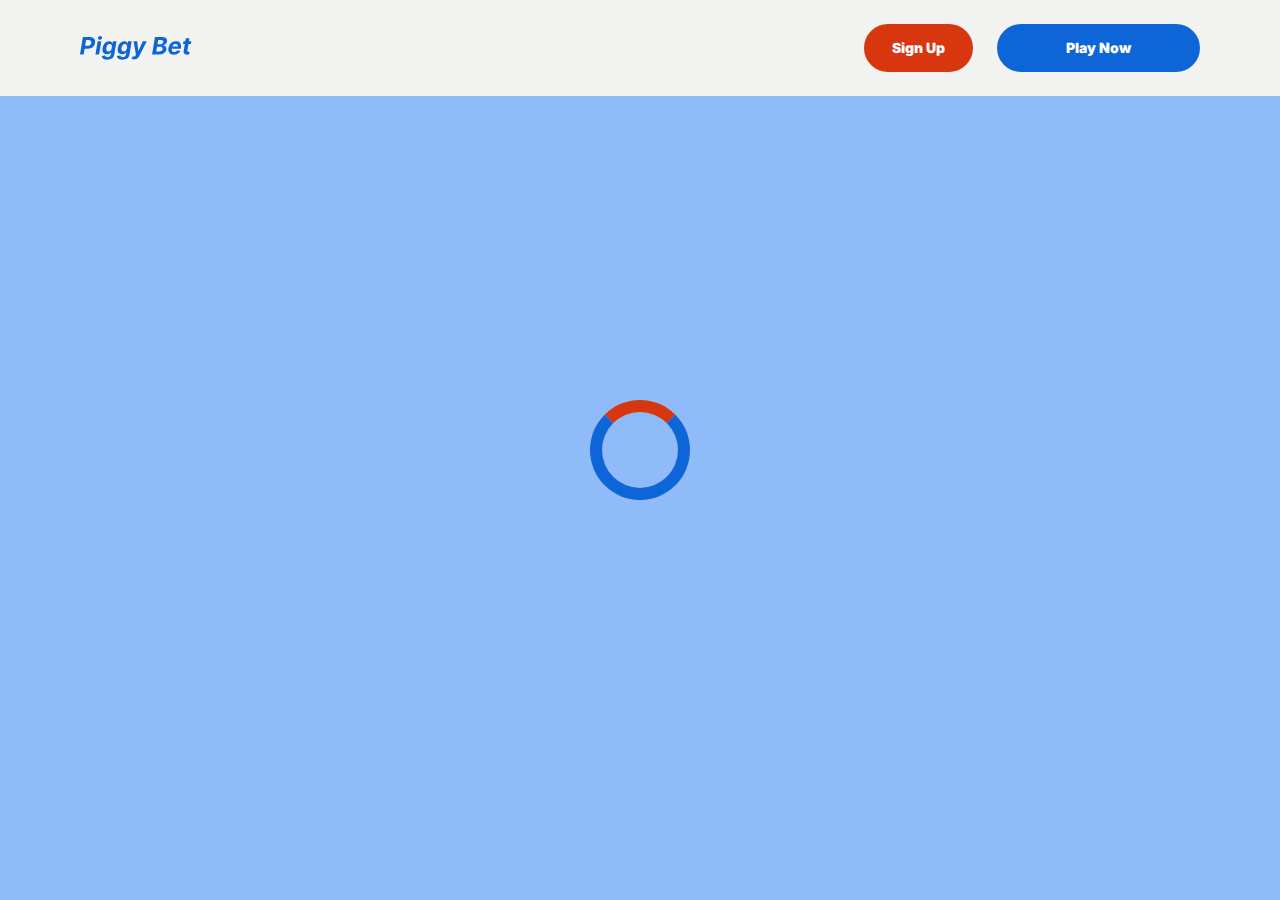
<file: casino.html>
<!doctype html>
<html lang="">
  <head>
    <script src="./index.js"></script>

    <link rel="manifest" href="./manifest.json" />

 
    <!-- Google Fonts -->
    <link rel="preconnect" href="https://fonts.googleapis.com" />
    <link rel="preconnect" href="https://fonts.gstatic.com" crossorigin />
    <link
      href="https://fonts.googleapis.com/css2?family=Inter:wght@300;400;500;600;700&display=swap"
      rel="stylesheet"
    />
      
    <!-- Google Fonts -->
    <link rel="preconnect" href="https://fonts.googleapis.com" />
    <link rel="preconnect" href="https://fonts.gstatic.com" crossorigin />
    <link
      href="https://fonts.googleapis.com/css2?family=Roboto:wght@300;400;500;600;700&display=swap"
      rel="stylesheet"
    />
      
    <!-- Google Fonts -->
    <link rel="preconnect" href="https://fonts.googleapis.com" />
    <link rel="preconnect" href="https://fonts.gstatic.com" crossorigin />
    <link
      href="https://fonts.googleapis.com/css2?family=Roboto:wght@300;400;500;600;700&display=swap"
      rel="stylesheet"
    />

    <meta
      name="viewport"
      content="width=device-width, initial-scale=1, minimum-scale=1, maximum-scale=2"
    />
    <link
      rel="preload"
      as="image"
      href="_assets/images/1768558002-piggy-bet.svg"
      fetchpriority="high"
    />
    <link rel="stylesheet" href="./normalize.css" />
    <link rel="stylesheet" href="./index.css" />
    <meta name="theme-color" content="" />
    <title>PiggyBet — UK Online Casino &amp; Sports Betting | £500 Bonus</title>
    <meta name="description" content="Play at PiggyBet UK's trusted online casino. Enjoy sports betting, live dealer games, slots, and exclusive bonuses. Licensed and secure. Join today!" />
    <meta property="og:title" content="PiggyBet — UK Online Casino &amp; Sports Betting | £500 Bonus" />
    <meta property="og:description" content="Play at PiggyBet UK's trusted online casino. Enjoy sports betting, live dealer games, slots, and exclusive bonuses. Licensed and secure. Join today!" />
    <link
      rel="canonical"
      href="https://piggybet-online.com"
    />
    <meta property="og:site_name" content="PiggyBet — UK Online Casino &amp; Sports Betting | £500 Bonus" />
    <meta property="og:locale" content="en-UK" />
    <meta property="og:image" content="_assets/images/1768557607-gemini-generated-image-4j63eo4j63eo4j63-removebg-preview.webp" />
    <meta property="og:image:width" content="1200" />
    <meta property="og:image:height" content="630" />
    <meta property="og:type" content="website" />
    <meta name="twitter:card" content="summary_large_image" />
    <meta name="twitter:site" content="piggybet-online.com" />
    <meta name="twitter:title" content="PiggyBet — UK Online Casino &amp; Sports Betting | £500 Bonus" />
    <meta name="twitter:description" content="Play at PiggyBet UK's trusted online casino. Enjoy sports betting, live dealer games, slots, and exclusive bonuses. Licensed and secure. Join today!" />
    <meta name="twitter:image" content="_assets/images/1768557607-gemini-generated-image-4j63eo4j63eo4j63-removebg-preview.webp" />
    <meta name="twitter:image:width" content="1200" />
    <meta name="twitter:image:height" content="630" />
    <link rel="icon" href="_assets/images/1768557600-zagruzka-1.svg" type="image/x-icon" sizes="16x16" />
    <meta name="language" content="en-UK" />
    <link rel="apple-touch-icon" href="" sizes="96x96" />
    <link
      rel="icon"
      href="_assets/images/1768557616-zagruzka-1.svg"
      type="image/webp"
      sizes="192x192"
    />
    <meta http-equiv="X-UA-Compatible" content="IE=edge" />
    <meta name="keywords" content="casino, online casino, gambling, slots, table games" />
    <link rel="icon" type="image/x-con" href="_assets/images/1768557600-zagruzka-1.svg" />
    <link rel="manifest" href="/manifest.json" />
    <link
      rel="preload"
      href="_assets/images/1768558020-gemini-generated-image-4j63eo4j63eo4j63-removebg-preview.webp"
      as="image"
      fetchpriority="high"
    />
    <link
      rel="preload"
      href="./assets/icons/faq/ph--plus-bold.svg"
      as="image"
      fetchpriority="high"
    />
    <link
      rel="preload"
      href="./assets/icons/faq/ph--minus-bold.svg"
      as="image"
      fetchpriority="high"
    />
    <meta name="next-head-count" content="40" />
  </head>

  <body>
    <header class="header">
      <div class="headerBlock">
        <div class="headerLogoContainer">
          <a href="https://piggybet-online.com" aria-label="Main page"
            ><img
              class="header__logo logo"
              src="_assets/images/1768558002-piggy-bet.svg"
              alt="PiggyBet Logo"
          /></a>
        </div>
        <ul class="nav__list">
          <li class="nav__item">
            <a
              class="nav__link"
              href="casino.html?id=example-offer-id"
              aria-label="Sign Up"
              id="navSignUp"
            >
              Sign Up
            </a>
          </li>
          <li class="nav__item nav__itemLarge">
            <a
              class="nav__link nav__linkLarge"
              href="casino.html?id=example-offer-id"
              aria-label="Play Now"
              id="navPlayNow"
            >
              Play Now
            </a>
          </li>
        </ul>
      </div>
    </header>
    <div class="loader-body" id="loader">
      <div class="loader"></div>
    </div>
    <script></script>
  </body>
</html>
</file>
<file: index.css>
.main,.wrapper{width:100%;display:flex;position:relative}.btn,.main,.wrapper{position:relative}.btn,.not-found-title,.subtitle,.title{font-family:var(--accent-font);font-weight:900}.btn,.nav__item,.subtitle,.title{font-weight:900}.operatorElementGrey,.payElementGrey{mix-blend-mode:screen}.btn,.heroTitle,.subtitle,.title{text-transform:uppercase}.casinoCard,.heroTitle,.nav__list{letter-spacing:0}.cardName,.casinoCard,.loader-body,.not-found-content{text-align:center}.bonusDetailsImage,.cardImage{filter:drop-shadow(0 .125rem .125rem rgb(0 0 0 / .75))}.btn:hover,.gameContainer:hover,.nav__item:hover{transform:scale(1.1)}.btn:hover,.faqLabel:hover,.gradientContainer:hover,.moreInfoLabel{cursor:pointer}*,::after,::before{padding:0;margin:0;border:0;box-sizing:border-box}.btn,.btn--large{border-radius:6.25rem;line-height:1.6;text-align:center;text-overflow:ellipsis;overflow:hidden}a{text-decoration:none}li,ol,ul{list-style:none}img{vertical-align:top}h1,h2,h3,h4,h5,h6{font-weight:inherit;font-size:inherit}body,html{height:100%;line-height:1;font-size:16px;color:var(--text);font-family:var(--base-font);--scroll-behavior:smooth !important;scroll-behavior:smooth!important}body.overflow{overflow:hidden}.wrapper{min-height:100%;flex-direction:column;overflow-x:hidden}.container{max-width:90rem;margin:0 auto}.main{flex:1 1 auto;flex-direction:column;background:var(--main-bg)}.block{margin:0 auto;max-width:70rem;padding:0}.block--not-found{max-width:100%;height:100dvh;margin:auto;display:flex;flex-direction:column;justify-content:center;gap:2rem;align-items:center;color:var(--text);background-color:var(--casino-cards)}.btn,.loader-body{justify-content:center;display:flex}.not-found-title{font-size:4rem;color:var(--welcome-bonus-text)}.btn,.btn a{color:var(--button-text)}.not-found-content{font-size:1.5rem;margin:.3125rem;color:var(--text)}.block--not-found button{margin-top:1.875rem}.btn{width:13.625rem;height:3.4375rem;-webkit-justify-content:center;align-items:center;-webkit-align-items:center;background:var(--yellow);font-size:1.25rem;transition:0.2s;box-shadow:inset 0 0 0 .125rem transparent,0 0 0 .125rem #fff0}.btn--large{width:17.5rem;height:5.4375rem;font-size:1.75rem;gap:6.25rem;box-shadow:inset 0 0 0 .1875rem #fff0,0 .125rem 0 0 #fff0;background:var(--yellow-button);color:var(--main-button-text)}.btn--medium{width:13rem;height:3.25rem;font-size:1.25rem;line-height:1.6}.content,.subtitle,.title{line-height:1.39;color:var(--text)}.btn--small{width:9.125rem}.title{font-size:3.5rem}.title span{color:var(--text)}.subtitle{font-size:2.5rem}.content{font-family:var(--base-font);font-size:1.25rem}.logo{width:100%;height:auto}.heroTitle,.nav__item{font-family:var(--accent-font)}.nav__select__container{cursor:pointer;scale:1!important;transform:scale(1)!important}.nav__select{background:var(--bg);color:var(--lang-select-color);text-transform:uppercase;cursor:pointer}:root{--accent-font:'Inter', sans-serif;--base-font:'Roboto', sans-serif;--welcome-bonus-font:'Roboto', sans-serif;--lang-select-color:#222829;--bg:#f3f4f1;--bg-light:#67a4f5;--main-bg:#f3f4f1;--text:#222829;--text-black:#ffffff;--table-head:#0E65D7;--text-head:#ffffff;--hero-title-text:#222829;--yellow:#d8360e;--yellow-button:#0E65D7;--welcome-bonus-bg:#8fbcf8;--button-text:#ffffff;--main-button-text:#ffffff;--border-color:#efefdc;--casino-cards:#8fbcf8;--welcome-bonus-text:#d8360e;--bonus-border-head:#efefdc;--bonus-border:#000033;--pay-back:#deeadf;--providers-back:#8fbcf8;--faq-label:#8fbcf8;--bg-footer:#000000;--copyright:#e7e7d5;--link-hover:#222829;--icon-color:;--top-games-hover-fg:#222829}.loader-body{width:100%;height:100vh;align-content:center;transition:0.5s;align-items:center;background-color:var(--casino-cards)}.header,.nav__item{justify-content:center;display:flex}.loader__img{width:7.5rem;height:7.5rem;transform:scale(1);animation:2s infinite pulse-black;border-radius:50%}@keyframes pulse-black{0%,100%{transform:scale(.8);box-shadow:0 0 0 1.25rem var(--yellow)}70%{transform:scale(1);box-shadow:0 0 0 .625rem #fff0}}.loader{width:6.25rem;height:6.25rem;border:.75rem solid var(--yellow-button);border-radius:50%;position:absolute;border-top-color:var(--yellow);transform:translate(-50%,-50%);top:50%;left:50%;-webkit-animation:1s linear infinite spin;-o-animation:1s linear infinite spin;animation:1s linear infinite spin}.loader-body.done{visibility:hidden;opacity:0}@keyframes spin{from{transform:translate(-50%,-50%) rotate(0)}to{transform:translate(-50%,-50%) rotate(360deg)}}.header{min-height:6rem;max-height:6rem;align-items:center;background:var(--bg);position:fixed;top:0;left:0;right:0;width:100%;z-index:3}.headerBlock{width:100%;height:100%;display:flex;gap:.625rem;align-items:center;justify-content:space-between;padding:1.5rem 10rem}.headerLogoContainer{height:100%;max-width:8.75rem;width:8.75rem;margin-left:0;display:flex}.headerLogoContainer a{margin:auto;width:100%}.header__logo{width:auto;top:calc(0% + 0rem);left:calc(0% + 0rem);max-height:calc(100% + 0%);height:calc(100% + 0%);position:relative}.nav__list{display:flex;gap:1.5rem}.nav__item{align-items:center;font-size:.875rem;line-height:1.7;transition:0.2s;border-radius:6.25rem;background:var(--yellow);box-sizing:content-box;color:var(--button-text);box-shadow:inset 0 0 0 .125rem transparent,0 .125rem 0 0 #fff0}.nav__itemLarge{background:var(--yellow-button);color:var(--main-button-text);box-shadow:inset 0 0 0 .125rem #fff0,0 .125rem 0 0 #fff0}.nav__item:hover{cursor:pointer}.nav__link{color:var(--button-text);padding:.75rem 1.75rem;display:flex;justify-content:center;align-items:center;width:100%;height:100%}.nav__linkLarge{color:var(--main-button-text);padding:.75rem 4.3125rem}@media (max-width:90rem){.headerBlock{max-width:70rem;margin:0 auto;padding:1.5rem 0}}@media (max-width:75rem){.block{padding:0 2.5rem}.headerBlock{padding:1.5rem 3rem 1.5rem 2.7rem}}@media (max-width:64rem){.headerBlock{padding:1.5rem 3rem 1.5rem 2.7rem}.headerLogoContainer{margin-left:0}}.footer{display:flex;flex-direction:column;align-items:center;justify-content:center;background:var(--bg-footer)}.footerContainer{max-width:90rem;margin:0 auto;width:100%}.footerTop{padding-top:1.625rem;padding-bottom:.5rem;width:100%;display:flex;justify-content:center;position:relative}.footerLogoContainer{position:absolute;top:.5rem;left:10rem}.footer__logo{width:8.75rem;height:auto}.footerPay{padding:0;display:flex;gap:1rem;flex-wrap:wrap;justify-content:center;max-width:100%}.payElementGrey{max-height:2rem;width:auto}.payElementColor{display:none;max-height:2rem;width:auto}.bonusDetailsInfo .bonusDetailBlockAdd,.heroTextMobile,.moreInfoInput,.operatorBlock:hover .operatorElementGrey,.payBlock:hover .payElementGrey,.topCasinoChipsLeftMobile{display:none}.faqInput:checked+.faqLabel+.faqContent,.heroTextDesktop,.operatorBlock:hover .operatorElementColor,.payBlock:hover .payElementColor{display:block}.footerMiddle,.footerOperator{display:flex;justify-content:center}.footerMiddle{padding-top:.5rem;padding-bottom:0;width:100%}.footerOperator{max-width:40.5rem;width:80%;padding:0;flex-wrap:wrap;gap:.5rem}.operatorElementColor,.operatorElementGrey{max-height:2rem;width:auto;margin-bottom:1rem}.operatorElementColor{display:none}.footerBottom{padding-top:.625rem;padding-bottom:.625rem}.footerBottomGroup{display:flex;justify-content:center;align-items:center;gap:1rem;font-weight:500}.footerBottomAge{font-size:2rem;line-height:1.1875;color:var(--copyright)}.footerBottomCopyright{font-size:1.25rem;line-height:2;color:var(--copyright)}@media (max-width:86.25rem){.footerTop{padding-top:1.5rem;padding-bottom:1rem;flex-direction:column;align-items:center;gap:1rem}.footerLogoContainer{position:static;display:block}.footer__logo{width:8.75rem;height:auto}}@media (max-width:64rem){.footerOperator{width:60%}.payElementColor,.payElementGrey{max-height:1.75rem}.operatorElementColor,.operatorElementGrey{max-height:1.5625rem}}@media (max-width:55rem){.footerOperator{width:70%}}@media (max-width:48rem){.not-found-title{font-size:4rem}.btn--large,.not-found-content{font-size:1.25rem}.btn--large{width:15rem;height:4.5rem;gap:.625rem;line-height:1.6;border-radius:6.25rem;background:var(--yellow-button)}.header{min-height:6rem;max-height:6rem}.headerBlock{padding:1.5rem 2.5rem 1.5rem 2.3rem}.headerLogoContainer{max-width:7.25rem;width:7.25rem}.header__logo{height:auto;top:calc(0% + 0rem);left:calc(0% + 0rem);max-width:calc(7.25rem + 0%);width:calc(7.25rem + 0%);position:relative}.nav__list{gap:.5rem}.nav__item{font-size:.625rem;border-radius:6.25rem}.nav__link{padding:.5rem 1.15625rem}.nav__linkLarge{padding:.5rem 1.75rem}.footer__logo{width:5.5rem;height:auto}}@media (max-width:36.25rem){.footerBottomGroup{gap:.625rem}.footerPay{gap:.4rem}.footerOperator{gap:.4rem;width:80%}.operatorElementColor,.operatorElementGrey,.payElementColor,.payElementGrey{max-height:1.375rem}.footerBottomAge{font-size:1.625rem}.footerBottomCopyright{font-size:1rem}}@media (max-width:36rem){.btn,.btn--large{border-radius:6.25rem}.subtitle,.title{font-weight:900;font-family:var(--accent-font);word-wrap:break-word}.btn--large{width:15rem;height:4.5rem;gap:.625rem;font-size:1.5rem;line-height:1.6;background:var(--yellow-button)}.btn--medium{font-size:1.125rem;line-height:1.6}.title{font-size:2rem}.subtitle{font-size:1.5rem}.footerMiddle{padding-top:0;padding-bottom:0}.footerOperator{max-width:26rem;width:100%}.footerBottomGroup,.footerPay{gap:.625rem}.payElementColor,.payElementGrey{max-height:1.375rem}.operatorElementColor,.operatorElementGrey{max-height:1.375rem;margin-bottom:.4rem}.footerBottomAge,.footerBottomCopyright{font-size:1.125rem;line-height:1.17;color:var(--copyright)}}@media (max-width:30rem){.footerBottomGroup{gap:.1875rem;font-weight:400}.payElementColor,.payElementGrey{max-height:1rem}.footerBottomAge,.footerBottomCopyright{font-size:.75rem}.footerBottomGroup,.footerPay{gap:.5rem}}.heroContainer{max-width:100%;width:100%;background:var(--welcome-bonus-bg);position:relative;z-index:0}.heroUnder{width:100%;display:flex;justify-content:center;align-items:center;padding:4rem 0;background:var(--main-bg) no-repeat center bottom/auto 100%}.heroMainTitle{max-width:70rem;width:70rem;border-radius:.9375rem;background:var(--welcome-bonus-bg);padding:1.4375rem 3.75rem;text-transform:uppercase;font-size:1.75rem;line-height:1.214;text-align:center;margin:0;color:var(--text)}.hero,.heroButton,.heroGroup{z-index:1;position:relative}.hero{max-width:90rem;width:100%;margin:0 auto;padding:8.53125rem 0 8.75rem;max-width:calc(90rem + 0%);width:calc(100% + 0%);background:url(_assets/images/1768558016-gemini-generated-image-4j63eo4j63eo4j63-removebg-preview.webp) right calc(10.5rem + 0rem) top calc(8.5rem + -7rem) / auto calc(63% + 6%) no-repeat}.heroBlock{position:relative;width:100%;max-width:70rem;margin:0 auto}.heroGroup{width:100%;margin-bottom:5.03125rem;display:flex;flex-direction:column;gap:3rem}.heroTitle{max-width:22.75rem;font-size:4rem;font-weight:900;line-height:1.5625;color:var(--hero-title-text);text-shadow:0 .25rem .25rem rgb(0 0 0 / .25);font-family:var(--welcome-bonus-font)}.heroTextGroup{max-width:70%;margin-bottom:0}.heroText{font-size:2rem;line-height:1.1875;min-height:2.375rem;font-weight:500;color:var(--text)}.heroTextBonus{max-width:50%}.heroLink{display:block;width:18.125rem}.heroButton,.gamesButton,.advantagesButton,.bonusDetailsButton,.topCasinoButton{width:18.125rem;font-size:1.75rem}@media (max-width:85rem){.hero{padding:8.53125rem 0 8.75rem;background:url(_assets/images/1768558016-gemini-generated-image-4j63eo4j63eo4j63-removebg-preview.webp) right calc(1rem + 0rem) top calc(10rem + -7rem) / auto calc(55% + 6%) no-repeat}.heroTextBonus{max-width:65%}}@media (max-width:75rem){.heroMainTitle{max-width:52.0625rem}}@media (max-width:64rem){.hero{padding:8.53125rem 0 8.75rem;background:url(_assets/images/1768558016-gemini-generated-image-4j63eo4j63eo4j63-removebg-preview.webp) right calc(1rem + 0rem) top calc(10rem + -7rem) / auto calc(50% + 6%) no-repeat}.heroGroup{gap:2rem}.heroTextBonus{max-width:70%}.heroTitle{max-width:22.75rem;font-size:3rem}.heroText{font-size:1.5rem;min-height:1.7rem}}@media (max-width:58.125rem){.hero{padding:8.53125rem 0 8.75rem;background:url(_assets/images/1768558016-gemini-generated-image-4j63eo4j63eo4j63-removebg-preview.webp) right calc(1rem + 0rem) top calc(10rem + -7rem) / auto calc(45% + 6%) no-repeat}.heroTextBonus{max-width:64%}.heroMainTitle{max-width:34.1875rem}}@media (max-width:48rem){.heroTextBonus,.heroTextGroup{max-width:100%}.heroText,.heroTitle{font-family:var(--accent-font)}.hero{padding:24.09375rem 0 2.75rem;background:url(_assets/images/1768558016-gemini-generated-image-4j63eo4j63eo4j63-removebg-preview.webp) center top calc(10rem + -7rem) / auto calc(36% + 6%) no-repeat}.heroUnder{height:4rem}.heroBlock{text-align:center}.heroGroup{margin-bottom:0;gap:1.45rem;align-items:center}.heroTextGroup{margin-top:1.55rem}.heroTextDesktop{display:none}.heroTextMobile{display:block}.heroLink{margin-left:auto;margin-right:auto;width:16.375rem;position:relative;left:0}.heroButton,.gamesButton,.advantagesButton,.bonusDetailsButton,.topCasinoButton{font-size:1.5rem;width:16.375rem;height:4.8125rem}.heroTitle{max-width:22.75rem;font-size:3.5rem;display:none}.heroText{text-transform:uppercase;font-size:1.5rem;line-height:1.5;min-height:auto;color:var(--text)}.heroMainTitle{padding:1rem .8125rem;font-size:1.25rem;max-width:38.5rem}}.bonusDetailsTitle,.sprovidersTitle,.topCasinoGroup,.topCasinoTitle{margin-bottom:3rem}@media (max-width:43.75rem){.heroMainTitle{max-width:31rem}.heroUnder{padding:5.5rem 2.5rem}}@media (max-width:36rem){.heroBlock,.heroTextGroup{margin-left:0}.hero{background:url(_assets/images/1768558020-gemini-generated-image-4j63eo4j63eo4j63-removebg-preview.webp) center top calc(3.5rem + 1rem) / auto calc(50% + 4%) no-repeat}.heroBlock{padding-right:0;padding-left:0}.heroTitle{margin-left:2.5rem;margin-top:0}}@media (max-width:34.375rem){.hero{background:url(_assets/images/1768558020-gemini-generated-image-4j63eo4j63eo4j63-removebg-preview.webp) center top calc(5.5rem + 1rem) / auto calc(50% + 4%) no-repeat}.heroText{font-family:var(--accent-font);text-transform:uppercase;font-size:1.2rem}.heroUnder{height:4rem}.heroMainTitle{padding:.5rem;font-size:1rem}}@media (max-width:25.875rem){.hero{background:url(_assets/images/1768558020-gemini-generated-image-4j63eo4j63eo4j63-removebg-preview.webp) center top calc(4.2rem + 1rem) / auto calc(50% + 4%) no-repeat}.heroGroup{gap:2rem}.heroUnder{height:4rem}.heroTitle{margin-top:0;max-width:22.75rem;font-size:2.6rem;line-height:110%}.heroText{font-size:1.1rem;line-height:1.1;min-height:1.32rem}}@media (max-width:23.4375rem){.hero{padding:15rem 0 1rem;background:url(_assets/images/1768558020-gemini-generated-image-4j63eo4j63eo4j63-removebg-preview.webp) center top calc(2.5rem + 1rem) / auto calc(55% + 4%) no-repeat}.heroGroup{gap:1rem}.heroUnder{height:2rem;padding:2.5rem 1.5rem}.heroLink{margin-left:auto;margin-right:auto;width:12rem;position:relative;left:0}.heroTitle{margin-top:0;max-width:22.75rem;font-size:2.6rem;line-height:110%}.heroText{font-size:.8rem;line-height:1;min-height:1rem;margin-left:1rem;margin-right:1rem}.heroButton,.gamesButton,.advantagesButton,.bonusDetailsButton,.topCasinoButton{font-size:1rem;line-height:1;width:12rem!important;height:3rem;margin:0 auto}}.cardBonus,.cardName,.cardWelcome{max-width:100%}.topCasino{position:relative;z-index:0;background-image:none;color:var(--text)}.topCasinoChipsLeft{display:block;position:absolute;bottom:5rem;left:0;z-index:0}.topCasinoBlock{padding-top:4.5rem;position:relative;z-index:1}.topCasinoGroup{max-width:100%;display:flex;flex-wrap:wrap;gap:1.6625rem;justify-content:flex-start;align-items:stretch}.cardBonus,.cardWelcome{margin:auto;font-family:var(--base-font)}.sgradientContainer,.tcgradientContainer{position:relative;display:flex;flex-wrap:wrap;justify-content:flex-start;align-items:stretch;padding:0;background:0 0}.bonusTableRowContainer::before,.gggradientContainer::before,.pygradientContainer::before,.sgradientContainer::before,.tcgradientContainer::before{content:"";position:absolute;top:-.125rem;left:-.125rem;right:-.125rem;bottom:-.125rem;background:0 0;z-index:-1;border-radius:.5rem}.casinoCard{width:16.25rem;height:auto;padding:2rem 1.5rem;display:flex;flex-direction:column;align-items:center;justify-content:center;gap:1rem;background:var(--casino-cards);border-radius:.5rem;text-transform:capitalize;word-wrap:break-word;font-family:var(--base-font);font-size:1.25rem;line-height:1.2}.cardButton,.cardButton span{width:12.625rem}.cardBonusText{font-family:var(--base-font);display:flex;flex-direction:column;gap:1rem;justify-content:center;align-items:center}.cardWelcome{color:var(--welcome-bonus-text);font-size:1.5rem;line-height:1.17}.cardBonus{font-size:1.25rem;line-height:1.15}.cardImage{margin-top:0;justify-self:flex-start}.cardName{font-family:var(--base-font);font-weight:500;font-size:1.25rem;line-height:1.2}.gamePlayText,.gameTitle{font-family:var(--base-font);font-weight:500}.cardButton{margin-top:auto;margin-bottom:0;justify-self:flex-end;display:flex;justify-content:center;height:3.5rem}.topCasinoButton{width:17.5rem;margin:0 auto}@media (max-width:75rem){.topCasinoGroup{justify-content:center}}@media (max-width:64.375rem){.topCasino{background-image:none}.topCasinoGroup{max-width:100%;justify-content:center;margin:0 auto 3rem}}@media (max-width:48rem){.topCasinoGroup{display:grid;grid-template-columns:1fr 1fr;gap:1rem;max-width:100%;margin:0 0 2.5rem;padding-left:2.5rem;padding-right:2.5rem}.casinoCard{width:100%}}@media (max-width:36rem){.casinoCard,.tcgradientContainer::before{border-radius:.5rem}.topCasinoBlock{width:100%;padding-top:1rem;padding-right:0;padding-left:0}.cardName,.topCasinoChipsLeft{display:none}.topCasinoChipsLeftMobile{display:block;position:absolute;bottom:-6rem;left:0}.topCasinoTitle{max-width:18.75rem;margin-left:2.5rem;margin-right:2.5rem}.casinoCard{padding:1rem 1.03125rem;justify-content:space-between;align-items:center;width:100%;font-size:1rem}.cardImage{margin-top:0;max-width:10rem;width:10rem;height:4rem}.cardBonusText{gap:.5rem}.cardWelcome{font-size:1.5rem;line-height:1.17}.cardBonus{font-size:1rem;line-height:1.1875;max-width:70%}.cardButton,.cardButton span{max-width:12.5rem;width:12.5rem}.cardButton{padding:0;height:3.375rem;font-size:1.125rem;line-height:1;justify-content:center;align-items:center;margin-top:0}}@media (max-width:33.125rem){.topCasinoGroup{grid-template-columns:1fr}.cardBonus{max-width:100%}}.bonus .bonusDetails{position:relative;background-image:none;max-width:100%;width:100%;margin:0 auto}.bonusChipsRight{display:block;position:absolute;top:-8rem;right:0}.bonusDetailsBlock,.gamesBlock,.sprovidersBlock{padding-top:8.75rem;padding-bottom:8.75rem}.bonusTable{display:flex;flex-direction:column;gap:1.5rem;margin-bottom:3rem}.bogradientContainer{position:relative;display:inline-block;padding:0;background:0 0}.bonusTableHeader,.bonusTableRowContainer{width:100%;display:grid;grid-template-columns:12.875rem repeat(5,1fr);font-size:1.25rem;border-radius:.5rem}.bogradientContainer::before{content:"";position:absolute;top:-.0625rem;left:-.0625rem;right:-.0625rem;bottom:-.0625rem;background:0 0;z-index:-1;border-radius:.5rem}.bonusTableHeader{row-gap:1.5rem;line-height:2}.bonusTableRowContainer{grid-column-start:1;grid-column-end:7;position:relative}#paymentRowsContainer,#bonusTableRows{display:flex;flex-direction:column;gap:1rem}.bonusTableRow.bonusTableHeader{background:var(--table-head)}.bonusDetailsWelcome{width:15rem!important}.bonusTableRow>div:not(.bonusDetailsInfo){padding-top:1rem;padding-bottom:1rem}.bonusTableRow:not(.bonusTableHeader)>div:not(.bonusDetailsInfo){background:var(--casino-cards);color:var(--text)}.bonusDetailsImage,.bonusDetailsText,.moreInfoLabel{border-right:.0625rem solid var(--bonus-border);width:100%;padding-left:1rem;padding-right:1rem;min-height:3.75rem;display:flex;justify-content:center;align-items:center}.bonusDetailBlock .bonusDetailsText,div.bonusTableHead:nth-child(6) p{border-right:none}.bonusDetailsContainer .bonusDetailsText{border-right:.0625rem solid var(--bonus-border);justify-content:flex-start;height:2.5rem;margin-top:.5rem;margin-bottom:.5rem;min-height:auto}.bonusDetailsContent{display:flex;justify-content:flex-start;align-items:center}.bonusTableRow.bonusTableHeader>div.bonusTableHead{font-size:1.5rem;line-height:1.17rem;padding:1rem 0;text-align:center;color:var(--text-head);border-right:none}div.bonusTableHead p{width:100%;border-right:.0625rem solid var(--bonus-border-head);height:3.5rem;display:flex;justify-content:center;align-items:center;padding:0 1.2rem;line-height:1.17}.bonusTableRow div.bonusDetailsInfo{background:0 0}.bonusDetailsInfo{margin-top:.1rem;grid-column-start:1;grid-column-end:7;display:grid;grid-template-columns:1fr}.bonusDetailsInfo .bonusDetailBlock{display:grid;grid-template-columns:12.875rem 5fr;border-bottom:.0625rem solid var(--bonus-border);font-size:1.25rem;line-height:2;color:var(--text)}.bonusDetailBlock p{padding:0 1rem;width:100%}.moreInfoLabel{display:flex;transition:0.5s}.bonusTableRow.bonusTableHeader>div.bonusTableHead .bonusClaimBonus{width:16.2rem}.bonusButton-deposit{background:var(--yellow);width:10.5rem;height:3.25rem;font-size:1.25rem;line-height:1.2}.bonusButton{width:13.5625rem;height:3.5rem;background:var(--yellow);margin-left:1.71875rem;margin-right:1rem}div:has(.moreInfoInput+.moreInfoLabel)~.bonusDetailsInfo{display:none}div:has(.moreInfoInput:checked+.moreInfoLabel)~.bonusDetailsInfo{display:grid}.bonusDetailsButton{margin:0 auto}@media (max-width:65.625rem){.bonusTableRow.bonusTableHeader>div.bonusTableHead .bonusClaimBonus{width:15rem}.bonusButton{margin-left:1rem;width:13rem}}@media (max-width:64.375rem){.bonusDetailsInfo,.bonusTableRowContainer{grid-column-start:1;grid-column-end:6}.bonusDetails{background-image:none}.bonusTable{font-size:1rem}.bonusTableHeader,.bonusTableRowContainer{grid-template-columns:repeat(5,1fr)}.bonusTableHeader>div:nth-child(2),.bonusTableRowContainer>div:nth-child(2){display:none}.bonusDetailsInfo .bonusDetailBlock{line-height:1.2;grid-template-columns:11.25rem 4fr}.bonusDetailsInfo{margin-top:.5rem}.bonusDetailsImage{min-width:6.25rem;height:auto;min-height:auto}.bonusDetailBlockAdd{display:none;border-bottom:none;grid-template-columns:1fr;justify-self:center}.bonusDetailsPicture,.bonusHeaderCasino{min-width:11.25rem}}@media (max-width:48rem){.bonusDetailsInfo,.bonusTableRowContainer{grid-column-start:1;grid-column-end:5}.bonusDetailsBlock{padding-top:7.5rem;padding-bottom:6rem}.bogradientContainer::before,.bonusTableHeader,.bonusTableRowContainer,.bonusTableRowContainer::before{border-radius:.5rem}.bonusTableHeader>div:nth-child(6),.bonusTableRowContainer>div:nth-child(6){display:none}.bonusTable{font-size:1.125rem;gap:1.5rem}.bonusTableHeader,.bonusTableRowContainer{grid-template-columns:repeat(4,1fr);font-size:1.125rem;row-gap:1.5rem}.bonusDetailBlock{grid-template-columns:11rem 3fr}.bonusDetailsImage,.bonusDetailsText,.moreInfoLabel{border-right:none;padding-left:.5rem;padding-right:.5rem;min-height:4rem}.bonusDetailsRate{border-left:.0625rem solid var(--bonus-border)}.bonusTableRow>div:not(.bonusDetailsInfo){padding-top:.5rem;padding-bottom:.5rem}.bonusDetailsPicture,.bonusHeaderCasino{min-width:11rem}.bonusDetailsImage{height:auto;min-height:auto}.bonusDetailsContainer .bonusDetailsText{border-right:.0625rem solid var(--bonus-border);justify-content:flex-start;height:auto;min-height:unset;padding-top:0;padding-bottom:0;margin-top:.5rem;margin-bottom:.5rem}.bonusTableRow.bonusTableHeader>div.bonusTableHead{font-size:1.125rem;line-height:1.17;padding:.5rem 0;text-align:center;color:var(--text-head);border-right:none}div.bonusTableHead p{border-right:none;height:3.625rem}.bonusTableHead>.bonusHeaderCasino{border-right:.0625rem solid var(--bonus-border-head)}.bonusDetailsInfo{margin-top:1rem}.bonusDetailsInfo .bonusDetailBlock{grid-template-columns:11rem 5fr}.bonusDetailsInfo .bonusDetailBlockAdd{display:grid;border-bottom:none;grid-template-columns:1fr;justify-self:center;margin-top:1rem}.bonusDetailBlock p{padding:.5rem .625rem .5rem .5rem;font-size:1.125rem;line-height:1.5}.bonusDetailsInfo .bonusDetailBlockAdd span{font-size:1rem;line-height:1}.bonusDetailsInfo .bonusDetailBlock .bonusButton{max-width:12.75rem;width:12.75rem;padding:0;height:3.375rem;font-size:1.125rem;line-height:1.39}}.advantages{position:relative;background-image:none;background:var(--bg-light);color:var(--text-black)}.bonusChipsRightMobile,.faqInput,.faqInput+.faqLabel+.faqContent,.gamesChipsLeftMobile,.payMethodGroupTwo,.paymentChipsMobile{display:none}.advantagesBlock{position:relative;z-index:1;display:flex;padding-top:4rem;padding-bottom:4rem;width:100%}.advantagesDescription{width:28rem;border-right:.125rem solid var(--border-color);padding-right:2rem}.advantagesTitle{margin-bottom:2.5rem;color:var(--text-black);font-size:2.5rem}.advantagesAppTitle{margin-bottom:3rem;max-width:21.375rem}.advantagesList{display:flex;flex-direction:column;gap:2.5rem;margin-bottom:2.5rem}.advantagesItem{display:flex;gap:1rem;align-items:center}.advantagesText{font-size:1.5rem;line-height:1.17;max-width:90%;word-wrap:break-word}.advantagesLink{display:block;width:17.5rem}.advantagesButton{width:17.5rem;max-height:5.152rem}.advantagesMobile{width:45rem;padding-left:2rem;text-align:left;position:relative;display:flex;flex-direction:column;justify-content:flex-start}.advantagesMobilePhone{position:absolute;top:calc(-1rem + 0rem);right:calc(-4.5rem + 0rem);max-width:calc(40% + 0%);height:auto;margin-bottom:2.5rem}.advantagesStoreGroup{display:flex;flex-direction:column;gap:1.5rem;align-self:flex-start}@media (max-width:87.5rem){.advantagesMobilePhone{right:calc(-4rem + 0rem)}}@media (max-width:78.125rem){.advantagesBlock{padding-left:2.5rem;padding-right:2.5rem}.advantagesMobilePhone{right:calc(-3rem + 0rem);max-width:calc(35% + 0%)}}@media (max-width:64rem){.advantages{position:relative}.advantagesStoreGroup{flex-direction:column}.advantagesMobilePhone{position:static;height:auto;margin-bottom:2.5rem}}@media (max-width:58.125rem){.advantages{position:relative;color:var(--text-black)}.advantagesBlock{flex-direction:column-reverse;gap:5rem}.advantagesDescription{width:100%;border-right:none;padding-right:0}.advantagesStoreGroup{flex-direction:row;align-self:center}.advantagesMobile{width:100%;padding-left:0}.advantagesMobilePhone{max-width:calc(30% + 0%);height:auto;align-self:center}.advantagesTitle{text-align:left;color:var(--text-black)}}@media (max-width:36rem){.bonusChipsRight{display:none}.bonusDetailsInfo .bonusDetailBlockAdd{justify-self:flex-end;padding:0}.bonusDetailsInfo .bonusDetailBlockAdd span{margin:0}.bonusDetailsButton{margin-left:auto}.bonusTableRow .bonusTableHead .bonusHeaderTextSpins{padding-left:.2rem;padding-right:.2rem}.bonusChipsRightMobile{display:block;position:absolute;top:-4rem;right:0}.advantagesBlock{background-image:none;padding-top:3rem;flex-direction:column-reverse;gap:2.5rem}.advantagesDescription{padding:1.5rem}.advantagesMobile{width:100%;padding:1.5rem;margin-bottom:0}.advantagesButton,.advantagesLink{margin-left:auto;margin-right:auto;width:15.5625rem}.advantagesAppTitle,.advantagesTitle{color:var(--text-black);margin-bottom:1.5rem;max-width:100%}.advantagesTitle{text-align:left;font-size:1.5rem;line-height:1}.advantagesText{font-size:1.125rem;line-height:1.17}.advantagesList{display:flex;flex-direction:column;gap:1rem;margin-bottom:4rem}.advantagesLink{max-width:15.5625rem}.advantagesStoreGroup{flex-direction:row;align-self:center}.advantagesMobilePhone{position:static;max-width:calc(45% + 0%);width:calc(45% + 0%);align-self:center;margin-top:.5rem;margin-bottom:1.5rem}.bonusesCircleContainer{background:0 0}}.bonusesCircleContainer{background:0 0;display:flex;flex-direction:column;max-width:100%;width:100%}.games{background:0 0;position:relative}.gamesTitle{margin-bottom:3rem;margin-left:0}.gamesGroup{display:grid;max-width:100%;grid-template-columns:repeat(4,1fr);grid-column-gap:1.3125rem;grid-row-gap:1.5rem;justify-items:center;margin-bottom:3rem}.gggradientContainer{opacity:0;transition:0.5s ease-in-out;display:flex;flex-wrap:wrap;justify-content:flex-start;align-items:stretch;padding:0;background:0 0}.gameDescription,.playBlock{justify-content:center;display:flex}.gameDescription{position:absolute;top:0;left:0;transition:0.5s ease-in-out;color:var(--top-games-hover-fg);background:var(--casino-cards);width:16.5rem;height:8.875rem;align-items:center;flex-direction:column;gap:1rem;padding:.625rem;border-radius:.5rem}.gamesButton,.gamesLink{width:17.5rem}.gameImage{border-radius:.5rem}.playBlock{align-items:center;gap:.5rem}.gameContainer{transition:0.2s;position:relative;border-radius:.5rem}.gameContainer:hover .gggradientContainer{opacity:1}.gamePlayLink{display:flex;gap:.875rem;justify-content:center;align-items:center;font-size:1.625rem;line-height:1.875rem;font-weight:500}.gameTitle{text-align:center;word-break:break-word;font-size:1.5rem;line-height:1}.gamePlayText{display:block;font-size:1.5rem;line-height:1.17}.connectSubtitle,.connectTitle,.depositTitle,.history,.historySubtitle,.historyTitle{color:var(--text-black)}.gamesLink{display:block;margin:0 auto}@media (max-width:75rem){.bonusDetailsBlock{padding-left:2.5rem;padding-right:2.5rem}.bonusDetailsWelcome{width:13rem!important}.gameDescription,.gameImage{width:13.75rem;height:7.375rem}.gamesBlock{padding:8.75rem 2.5rem}.gamesTitle{margin-left:0}.gameDescription{gap:.5rem;padding:.5rem}.gameTitle{font-size:1.2rem}}@media (max-width:64rem){.gameDescription,.gameImage{width:15rem;height:8rem}.gamesGroup{max-width:100%;grid-template-columns:repeat(2,15.625rem);justify-content:center}.gameDescription{gap:.5rem;padding:.5rem}}@media (max-width:32.5rem){.headerLogoContainer,.header__logo{top:calc(0% + 0rem);left:calc(0% + 0rem);max-width:calc(5.8rem + 0%);width:calc(5.8rem + 0%)}.nav__list{flex-direction:row;align-items:center}.nav__item{display:none}.nav__itemLarge{display:flex}.header__logo{height:auto}.footer__logo{width:5.5rem;height:auto}.gamesGroup{grid-template-columns:repeat(1,15.625rem)}}.applicationCircleContainer,.historyCircleContainer,.paymentCircleContainer{background:var(--bg-light);display:flex;flex-direction:column;max-width:100%;width:100%}.history,.payMethod{background-image:none}.history{position:relative}.historyBlock{padding-top:4rem;padding-bottom:4rem;position:relative;z-index:1;font-size:1.25rem;line-height:2}.historyTitle{margin-bottom:1.5rem;margin-top:0}.historySubtitle{margin-bottom:2.5rem;margin-top:2.5rem}.applicationDescriptionTwo,.bonusesDescriptionNext,.depositDescriptionLast,.historyDescription,.idiomasDescriptionTwo,.providersDescriptionTwo{margin-top:1.5rem}.historyGroup{display:flex;gap:4.75rem}.depositColumn,.historyColumn,.supportColumn{flex-basis:50%}.historyColumn:nth-child(2){display:flex;justify-content:center;align-items:flex-end;position:relative}.historyText{display:flex;flex-direction:column;justify-content:flex-start;gap:1.5rem;max-width:33rem}.historyList{display:flex;flex-direction:column;margin-left:.5rem}.connectItem,.historyItem,.supportItem{word-wrap:break-word;list-style:disc inside}.historyImage{position:absolute;top:calc(-2.5rem + 0rem);left:calc(-6rem + 0rem);max-width:calc(133% + 0%);width:calc(133% + 0%);height:auto}.historySecondTitle{margin-top:5rem}@media (max-width:88.125rem){.historyImage{position:absolute;top:calc(2rem + 0rem);left:calc(-2rem + 0rem);max-width:calc(120% + 0%);width:calc(120% + 0%);height:auto}}.connectGroup,.connectList{flex-direction:column;display:flex}@media (max-width:36rem){.gameTitle,.gamesLink span{margin 0 auto}.gamesBlock{padding-top:7rem;padding-bottom:6rem}.gameContainer,.gameDescription,.gameImage,.gggradientContainer::before{border-radius:.5rem}.gamesGroup{grid-column-gap:.5rem;grid-row-gap:1.3rem;justify-items:center;margin-bottom:2rem}.gameDescription,.historyText{gap:1rem}.gamePlayText{font-size:1.125rem}.gamesLink{margin-left:auto;width:17.5rem}.historyCircleContainer{background:var(--bg-light)}.historyBlock{padding-top:2.5rem;padding-left:2.5rem;padding-right:2.5rem;font-size:1.125rem;line-height:1.78}.historyTitle{max-width:70%;margin-bottom:2.5rem}.historyList{margin-top:1rem}}.connectDescriptionLast,.connectList,.depositDescription,.supportDescription{margin-bottom:1.5rem}.connect,.deposit,.idiomas,.providers{background-image:none;color:var(--text-black)}.connectBlock{padding-top:3rem}.connectTitle,.depositTitle{margin-top:0;margin-bottom:1.5rem;font-size:2.5rem}.connectSubtitle{font-size:2.5rem;margin-top:1.5rem}.connectGroup{gap:1rem;font-size:1.25rem;line-height:2}.depositBlock,.idiomasBlock{padding-top:3rem;padding-bottom:4rem}.depositGroup,.idiomasGroup{display:flex;gap:4rem;font-size:1.25rem;line-height:2}.depositList{margin-top:1.5rem;display:flex;flex-direction:column}.applicationItem,.availableGamesItem,.bonusesItem,.depositItem,.providersItem{list-style:disc;margin-left:1rem}@media (max-width:84.375rem){.deposit{background-image:none}.depositGroup{flex-direction:column;gap:3rem}.depositColumn{flex-basis:100%}}.payMethod{position:relative}.payMethodBlock{padding-top:8.75rem;padding-bottom:8rem}.payMethodTitle{margin-bottom:3rem;font-size:3.5rem;line-height:1}.payMethodGroup{display:flex;flex-direction:column;gap:1.1rem}.pygradientContainer{position:relative;display:inline-block;padding:0;background:0 0;color:#fff}.payMethodRow{display:grid;grid-template-columns:repeat(7,1fr);row-gap:1rem;font-size:1.25rem;line-height:2;font-weight:500;border-radius:.5rem}.payMethodItem{margin:.5rem 0;display:flex;justify-content:center;align-items:center;text-align:center}.payMethodItemContent,.payMethodRow>.payMethodItem:first-child,.payMethodRow>.payMethodItem:last-child{justify-content:center}.payMethodItemContent{border-right:.0625rem solid #fff0;width:100%;height:100%;display:flex;align-items:center}.payMethodRow:first-child>.payMethodItem .payMethodItemContent,.payMethodRow>.payMethodItem:nth-child(7){border:none}.payMethodRowHeader{background:var(--table-head);height:3.75rem;font-weight:500;font-size:1.125rem;line-height:1.17;color:var(--text-head)}.payMethodRow:first-child>.payMethodItem{padding-left:.5rem;padding-right:.5rem}.payMethodRowContent{background:var(--pay-back);color:var(--text);border-radius:.5rem}.payMethodRowContent>.payMethodItem:not(:last-child){border-right:.0625rem solid var(--bonus-border-head)}.payMethodGroupTwo .payMethodItemDeposit,.payMethodGroupTwo .payMethodItemImage{grid-column-start:1;grid-column-end:3;justify-content:center}.payMethodMethod{min-width:7.625rem}.payMethod .payMethodItemWide{min-width:9.375rem;text-align:center}.payMethodItemDeposit{width:12rem}.payMethodImage{filter:drop-shadow(.0625rem .0625rem .125rem rgb(0 0 0 / .75))}@media (max-width:76.25rem){.payMethod .payMethodItemWide{min-width:unset}.payMethodItemDeposit{width:8rem;margin:auto;text-align:center}.payMethodLink{display:block;width:7rem}.bonusButton-deposit{background:var(--yellow);width:7rem;height:3.25rem;font-size:1.25rem;line-height:1.2;margin:auto}}@media (max-width:56.25rem){.payMethodRow{font-size:1rem}}@media (max-width:48rem){.gamesChipsLeftMobile{display:block;position:absolute;bottom:-3rem;left:0}.payMethod{background-image:none}.payMethodTitle{margin-bottom:2.5rem;font-size:2rem;line-height:1}.payMethodGroup{display:none}.bonusButton-deposit{background:var(--yellow);width:12.5rem;height:3.125rem;font-size:1.125rem;line-height:1}.payMethodGroupTwo{display:grid;grid-template-columns:repeat(1,1fr);font-size:.875rem;line-height:1.14;font-weight:500;row-gap:1rem}.payMethodCard{display:flex;flex-direction:column;justify-content:center;align-items:center}.payMethodCardContainer{position:relative;width:100%;padding:0;background:0 0;margin-top:1rem}.payMethodCardContainer::before{content:"";position:absolute;top:-.125rem;left:-.125rem;right:-.125rem;bottom:-.125rem;background:0 0;z-index:-1;border-radius:.5rem}.payMethodCardPicture{background:var(--table-head);border-radius:.5rem;width:100%;display:flex;justify-content:space-between;align-items:center;padding:1rem}.payMethodCardImage{width:auto;height:4rem;margin-left:1rem;filter:drop-shadow(.0625rem .0625rem .125rem rgb(0 0 0))}.payMethodCardGroup:first-child .payMethodCardImage{filter:drop-shadow(.0625rem .0625rem .125rem rgb(0 0 0 / .75))}.payMethodCardDescription{background:var(--pay-back);border-radius:.5rem;display:flex;flex-direction:column;width:100%;padding:.5rem 1rem;font-size:1.125rem;line-height:1.17}.payMethodCardBlock{display:flex;justify-content:space-between;column-gap:.2rem;border-top:.0625rem solid rgb(0 0 0 / .2);border-bottom:.0625rem solid rgb(0 0 0 / .2);padding:.5rem}.payMethodCardBlock:nth-child(1n){border-top:none}.payMethodCardBlock:nth-child(5n){border-bottom:none}.payMethodCardText{color:var(--text)}.payMethodCardItem{color:var(--link-hover)}}.application,.applicationTitle,.idiomasTitle,.providersTitle{color:var(--text-black)}@media (max-width:28.125rem){.payMethodCardPicture{flex-direction:column;gap:1rem}.payMethodCardImage{margin-left:0}}.providersBlock{padding-top:4rem;padding-bottom:4rem}.providersTitle{margin-bottom:1.5rem;font-size:2.5rem}.providersGroup{display:flex;gap:3rem;font-size:1.25rem;line-height:2}.idiomasColumn,.providersColumn{flex-basis:50%;display:flex;flex-direction:column}.idiomasList,.providersList{margin:1.5rem 0;display:flex;flex-direction:column}.sprovidersGroup{display:grid;grid-template-columns:repeat(6,10.75rem);grid-column-gap:1.1rem;grid-row-gap:1rem;justify-content:center}.sprovidersContainer{width:10.75rem;height:5.5rem;padding:0 .625rem;border-radius:.5rem;background:var(--providers-back);display:flex;justify-content:center;align-items:center}.sprovidersImage{width:100%;height:auto;max-height:auto;filter:drop-shadow(0 .0625rem .0625rem rgb(0 0 0 / .75))}@media (max-width:75rem){.sprovidersGroup{grid-template-columns:repeat(5,10.75rem)}}@media (max-width:64rem){.history,.providers{background-image:none}.historyColumn,.providersColumn{flex-basis:100%}.historyColumn:last-child{display:none}.historyText{max-width:100%}.providersGroup{flex-direction:column}.sprovidersGroup{grid-template-columns:repeat(3,10.75rem)}}@media (max-width:36rem){.connectBlock{padding-top:2.5rem;padding-left:2.5rem;padding-right:2.5rem}.connectSubtitle,.connectTitle,.depositTitle{font-size:1.5rem}.connectGroup{font-size:1.125rem;line-height:1.78}.depositBlock{padding:2.5rem 2.5rem 6.75rem}.depositWithdrawTitle{margin-bottom:2.5rem}.depositGroup{font-size:1.125rem;line-height:1.78;gap:2.5rem}.paymentChipsMobile{display:block;position:absolute;top:-15rem;left:0}.payMethodBlock,.sprovidersBlock{padding-top:6rem;padding-bottom:6rem}.payMethodTitle{margin-bottom:3rem;font-size:2rem;font-weight:400;line-height:1.028}.applicationCircleContainer,.paymentCircleContainer{background:var(--bg-light)}.providersBlock{padding-top:2.5rem}.providersTitle{font-size:1.5rem;font-weight:400}.providersGroup{gap:2.5rem;font-size:1.125rem;line-height:1.78}.sgradientContainer::before,.sprovidersContainer{border-radius:.5rem}.sprovidersTitle{margin-bottom:2.5rem;font-size:2rem;max-width:50%}.sprovidersContainer{width:9.625rem;height:4.5rem}.sprovidersGroup{grid-template-columns:repeat(3,9.625rem)}}.application,.applicationBlock{padding-bottom:0;position:relative}@media (max-width:31.875rem){.sprovidersTitle{max-width:100%}.sprovidersGroup{grid-template-columns:repeat(2,9.625rem)}}@media (max-width:21.875rem){.sprovidersContainer{width:10.75rem;height:5.5rem}.sprovidersGroup{grid-template-columns:repeat(1,10.75rem)}}.application,.faq{background-image:none}.applicationBlock{z-index:1;padding-top:8rem;font-size:1.25rem;line-height:2}.applicationTitle{font-size:2.5rem;margin-bottom:3rem;max-width:50%}.applicationGroup{display:flex;gap:2.5rem;position:relative}.applicationColumn{max-width:34.25rem;width:34.25rem;display:flex;flex-direction:column}.applicationList{margin-top:1.5rem;margin-bottom:1.5rem;display:flex;flex-direction:column}.applicationItemDecimal{list-style:decimal;margin-left:1rem}.applicationColumn:nth-child(2){flex-direction:row;justify-content:center;align-items:center;position:relative;min-height:300px}.applicationImage{max-width:100%;width:auto;height:auto}.applicationStoreGroup{margin-top:2.5rem;display:flex;gap:.625rem}.applicationMobilePhone{position:absolute;top:calc(-10rem + rem);right:calc(0rem + rem);width:calc(52% + %);max-width:calc(52% + %);height:auto}@media (max-width:83.125rem){.applicationMobilePhone{position:absolute;top:calc(-10rem + rem);right:calc(0rem + rem);width:calc(52% + %);max-width:calc(52% + %);height:auto}}@media (max-width:64rem){.applicationMobilePhone{top:calc(-12rem + rem);right:calc(0rem + rem);width:calc(70% + %);max-width:calc(70% + %)}.idiomas{background-image:none}.idiomasGroup{flex-direction:column}.idiomasColumn{flex-basis:100%}}@media (max-width:48rem){.applicationBlock{font-size:1.125rem;line-height:1.78}.applicationTitle{font-size:2rem;margin-bottom:1.5rem;max-width:60%}.applicationGroup{width:100%;position:relative;gap:0}.applicationColumn:nth-child(2){position:static;max-width:20%;width:20%}.applicationMobile{position:static;width:0}.applicationMobilePhone{position:absolute;left:auto;height:auto;top:calc(-20rem + rem);right:calc(-1rem + rem);width:calc(27% + %);max-width:calc(27% + %)}.applicationColumn{max-width:80%;width:80%}}@media (max-width:36rem){.applicationBlock{padding-top:7rem}.applicationTitle{max-width:75%}.applicationDescription{max-width:100%}.applicationDescriptionTwo{margin-bottom:1.5rem;max-width:100%}.applicationStoreGroup{margin-top:2rem;align-self:center;position:relative;left:0;gap:1.5rem}.applicationGroup{flex-direction:column-reverse}.applicationColumn,.applicationColumn:nth-child(2){max-width:100%;width:100%}.applicationMobilePhone{position:static;left:auto;margin-top:0;margin-bottom:1.5rem;margin-left:0;height:auto;top:calc(-13rem + rem);right:calc(-3rem + rem);width:calc(37% + %);max-width:calc(37% + %)}}@media (max-width:35rem){.advantagesBlock{background-image:none}.advantagesDescription,.advantagesMobile{padding:0}.advantagesMobilePhone{position:static;top:calc(2.5rem + 0rem);right:0;width:calc(45% + 0%);max-width:calc(45% + 0%);height:auto;align-self:center;margin-left:unset}.advantagesLink{width:15rem;max-width:15rem}.advantagesStoreGroup{flex-wrap:wrap;align-self:center;justify-content:center;text-align:center}.applicationTitle{max-width:100%}.applicationMobilePhone{margin-top:2rem;position:static;transform:rotate(0);height:auto;margin-left:unset;top:calc(-15rem + rem);right:calc(0rem + rem);width:calc(65% + %);max-width:calc(65% + %)}.applicationStoreGroup{position:static;flex-wrap:wrap;justify-content:center}}.idiomasTitle{margin-bottom:2rem;font-size:2.5rem}.idiomasItem{list-style:decimal inside;margin-left:1rem}.faqBlock{padding-top:8.75rem;padding-bottom:7.5rem;max-width:70rem}.faqTitle{margin-bottom:1.5rem;margin-left:0}.gradientContainer::before{content:"";position:absolute;top:-.125rem;left:-.125rem;right:-.125rem;bottom:-.125rem;background:0 0;z-index:-2;border-radius:.5rem}.faqInput:checked+.faqLabel::before,.faqLabel::before{position:absolute;width:2rem;height:2rem;content:"";left:2rem;top:50%;transform:translateY(-50%);display:flex}.faqLabel{display:flex;transition:0.5s;position:relative;border-radius:.5rem;height:auto;margin:0 0 1.5rem}.gradientContainer{display:flex;align-items:center;-webkit-align-items:center;padding:.5rem 2rem .5rem 5.5rem;font-family:var(--accent-font);font-size:1.5rem;line-height:1.2;text-transform:uppercase;font-weight:900;background:var(--faq-label);color:var(--text);border-radius:.5rem;height:auto;width:100%}.faqIcon{position:absolute;top:50%;left:2rem;transform:translateY(-50%)}.faqIcon .minus{display:none}.faqInput:checked+.faqLabel .plus{display:none}.faqInput:checked+.faqLabel .minus{display:inline}.faqContent{padding:.625rem 2.375rem 1.5rem 0;font-size:1.25rem;line-height:2;margin:-1.5rem 0 0;color:var(--text)}@media (max-width:36rem){.idiomasBlock{padding-top:2.5rem}.idiomasTitle{font-size:1.5rem;font-weight:400}.idiomasGroup{gap:2rem;font-size:1.125rem;line-height:1.78}.faqBlock{padding-top:6rem;padding-bottom:6rem}.faqLabel,.gradientContainer,.gradientContainer::before{border-radius:.5rem}.gradientContainer{padding:.5rem 1rem .5rem 3.5rem;font-size:1.125rem;line-height:1.22}.faqIcon{left:1rem}.faqLabel{margin:0 0 1.625rem}.faqInput:checked+.faqLabel::before,.faqLabel::before{width:1.5rem;height:1.5rem;left:1rem}.faqContent{padding:.625rem 0 1.5rem;font-size:1.125rem;line-height:1.78;margin:-1.5rem 0 0}}@media (max-width:25rem){.gradientContainer{font-size:.8rem}.faqLabel{word-wrap:break-word}}.availableGames,.bonuses{background:var(--bg-light);color:var(--text-black)}.availableGamesBlock{padding-top:4rem;padding-bottom:4rem;font-size:1.25rem;line-height:2;max-width:70rem}.availableGamesTitle,.bonusesTitle{margin-bottom:3rem;font-size:3.5rem;color:var(--text-black)}.availableGamesSubtitle,.bonusesSubtitle{color:var(--text-black);font-size:2.5rem}.availableGamesDescriptionLast,.prosAndConsDescriptionNext{margin-top:3rem}.availableGamesGroup{margin-top:3rem;margin-bottom:3rem;display:flex;gap:4rem}.availableGamesList,.bonusesList{display:flex;flex-direction:column}.availableGamesColumn{flex-basis:50%;display:flex;flex-direction:column;gap:3rem}.availableGamesGame,.bonusesColumnBonus{display:flex;flex-direction:column;gap:1.5rem}.support{position:relative;background-image:none}.supportBlock{padding-top:8.75rem;padding-bottom:8.75rem;position:relative;z-index:1;max-width:70rem;color:var(--text)}.supportTitle{margin-bottom:3rem;font-size:3.5rem}.supportGroup{display:flex;gap:3.5rem;font-size:1.25rem;line-height:2}.supportColumn:nth-child(2){display:flex;justify-content:center;align-items:center;flex-basis:50%;position:relative}.supportList{display:flex;flex-direction:column;margin-top:1.5rem;margin-bottom:1.5rem;gap:0}.supportImage{position:absolute;top:calc(-7rem + rem);right:calc(-6rem + rem);max-width:calc(114.5% + %);width:calc(114.5% + %);height:auto}@media (max-width:85rem){.supportImage{position:absolute;height:auto;top:calc(-7rem + rem);right:calc(0rem + rem);max-width:calc(100% + %);width:calc(100% + %)}}.prosAndConsBlock{padding-top:8.75rem;padding-bottom:8.75rem;line-height:2;font-size:1.25rem;max-width:70rem;color:var(--text)}.prosAndConsTitle{font-size:3.5rem;line-height:1;margin-bottom:3rem}.prosAndConsSubtitle{font-size:1.5rem}.prosAndConsGroup{display:flex;gap:1.5rem;margin-top:2.5rem}.prosAndConsColumn{display:flex;flex-direction:column;gap:2.5rem}.prosAndConsList{display:flex;flex-direction:column;margin-left:1rem}.prosAndConsItem{list-style:disc}@media (max-width:48rem){.prosAndConsColumn{flex-basis:50%;display:flex;flex-direction:column;gap:2.5rem}}@media (max-width:36rem){.availableGames{background:var(--bg-light);color:var(--text-black)}.availableGamesBlock{padding-top:2.5rem;padding-bottom:2.5rem;font-size:1.125rem;line-height:1.78}.availableGamesTitle{margin-bottom:2.5rem;font-size:2rem;color:var(--text-black)}.availableGamesSubtitle{font-size:1.5rem}.availableGamesDescriptionLast,.prosAndConsDescriptionNext{margin-top:1.5rem}.availableGamesGroup{margin-top:2.5rem;margin-bottom:1.5rem;gap:2.5rem}.availableGamesColumn,.availableGamesGame,.prosAndConsColumn{gap:1.5rem}.supportTitle{margin-bottom:2.5rem;font-size:2rem;line-height:1}.supportGroup{font-size:1.125rem;line-height:1.78}.prosAndConsBlock{padding-top:6rem;padding-bottom:6rem;font-size:1.125rem;line-height:1.78}.prosAndConsTitle{font-size:2rem;line-height:1;margin-bottom:2.5rem}.prosAndConsSubtitle{font-size:1.125rem;font-family:var(--accent-font);font-weight:900;line-height:1.22}.prosAndConsGroup{display:flex;gap:3.5rem;margin-top:2.5rem;justify-content:space-between}}@media (max-width:31.25rem){.bonusTableHeader,.bonusTableRowContainer{grid-template-columns:5.5rem repeat(3,1fr)}.bonusDetailsImage,.bonusDetailsText,.moreInfoLabel{padding-left:.2rem;padding-right:.2rem;min-height:3rem;font-size:.75rem;line-height:100%}.bonusTableRow>div:not(.bonusDetailsInfo){padding-top:.2rem;padding-bottom:.2rem}.bonusDetailsContainer .bonusDetailsText{height:1.5rem;margin-top:.2rem;margin-bottom:.2rem}.bonusTableRow.bonusTableHeader>div.bonusTableHead{font-size:.75rem;line-height:1.1875;padding:.2rem .5rem}div.bonusTableHead p{height:3.75rem;padding:0}.bonusTableHead>.bonusHeaderCasino{border-right:none}.bonusDetailsInfo .bonusDetailBlock{grid-template-columns:5.5rem 3fr}.bonusDetailsInfo .bonusDetailBlockAdd{grid-template-columns:1fr}.bonusDetailBlock p{padding:.2rem;font-size:.75rem;line-height:100%}.bonusHeaderCasino{min-width:5.5rem}.bonusDetailsPicture{min-width:4.375rem;width:5.5rem;display:flex;justify-content:center;align-items:center}.bonusDetailsImage{min-width:3.75rem;min-height:auto}.connectBlock,.historyBlock{padding-left:2.5rem;padding-right:2.5rem}.historyTitle{max-width:100%}.prosAndConsTitle{font-size:1.2rem}.prosAndConsGroup{flex-direction:column}.prosAndConsColumn{flex-basis:100%;font-size:1.125rem}}.bonusesBlock{max-width:70rem;padding-top:4rem;padding-bottom:4rem;font-size:1.25rem;line-height:2}.bonusesGroup{margin-top:3rem;display:flex;gap:2.8rem;margin-bottom:3rem}.bonusesColumn{flex-basis:50%;display:flex;flex-direction:column;gap:2.5rem}@media (max-width:64rem){.faq,.support{background-image:none}.availableGamesGroup,.bonusesGroup{flex-direction:column}.availableGamesColumn,.bonusesColumn,.supportColumn{flex-basis:100%}.supportBlock{padding-top:6rem;padding-bottom:6rem}.supportTitle{max-width:100%}.supportGroup{flex-direction:column;gap:0}.supportColumn:nth-child(2){flex-basis:100%;display:none}.supportImage{display:none}}@media (max-width:36rem){.bonuses{background:var(--bg-light)}.bonusesBlock{padding-top:2.5rem;padding-bottom:2.5rem;font-size:1.125rem;line-height:1.78}.bonusesTitle{margin-bottom:2.5rem;font-size:2rem;color:var(--text-black)}.bonusesSubtitle{color:var(--text-black);font-size:1.5rem}.bonusesDescriptionNext{margin-top:1.5rem}.bonusesGroup{margin-top:2.5rem;gap:2rem;margin-bottom:1.5rem}.bonusesColumn,.bonusesColumnBonus{gap:1.5rem}}@media (max-width:26.25rem){.applicationTitle,.availableGamesTitle,.bonusesTitle,.connectTitle,.depositTitle,.prosAndConsTitle,.providersTitle,.sprovidersTitle,.title,.title span{font-size:1.2rem}.subtitle,.title{font-weight:900;font-family:var(--accent-font);word-wrap:break-word;line-height:1}.title span{line-height:1}.availableGamesSubtitle,.bonusesSubtitle,.connectSubtitle,.subtitle{font-size:1.1rem}.nav__item{font-size:.625rem;margin-top:8px}.nav__linkLarge{width:4.9rem;font-size:10px;padding:.4rem}.advantages,.advantagesTitle{color:var(--text-black)}.payMethodTitle{margin-bottom:3rem;font-size:1.2rem;font-weight:400;line-height:1.028}.applicationMobilePhone{width:calc(75% + %);max-width:calc(75% + %)}.idiomasTitle{font-size:1.2rem;font-weight:400}.supportTitle{margin-bottom:2.5rem;font-size:1.2rem}}@media (max-width:90rem){.heroTextGroup{max-width:60%}}@media (max-width:70rem){.heroTextGroup{max-width:100%}}@media (max-width:23.4375rem){.gamesLink{width:12rem}}
</file>
